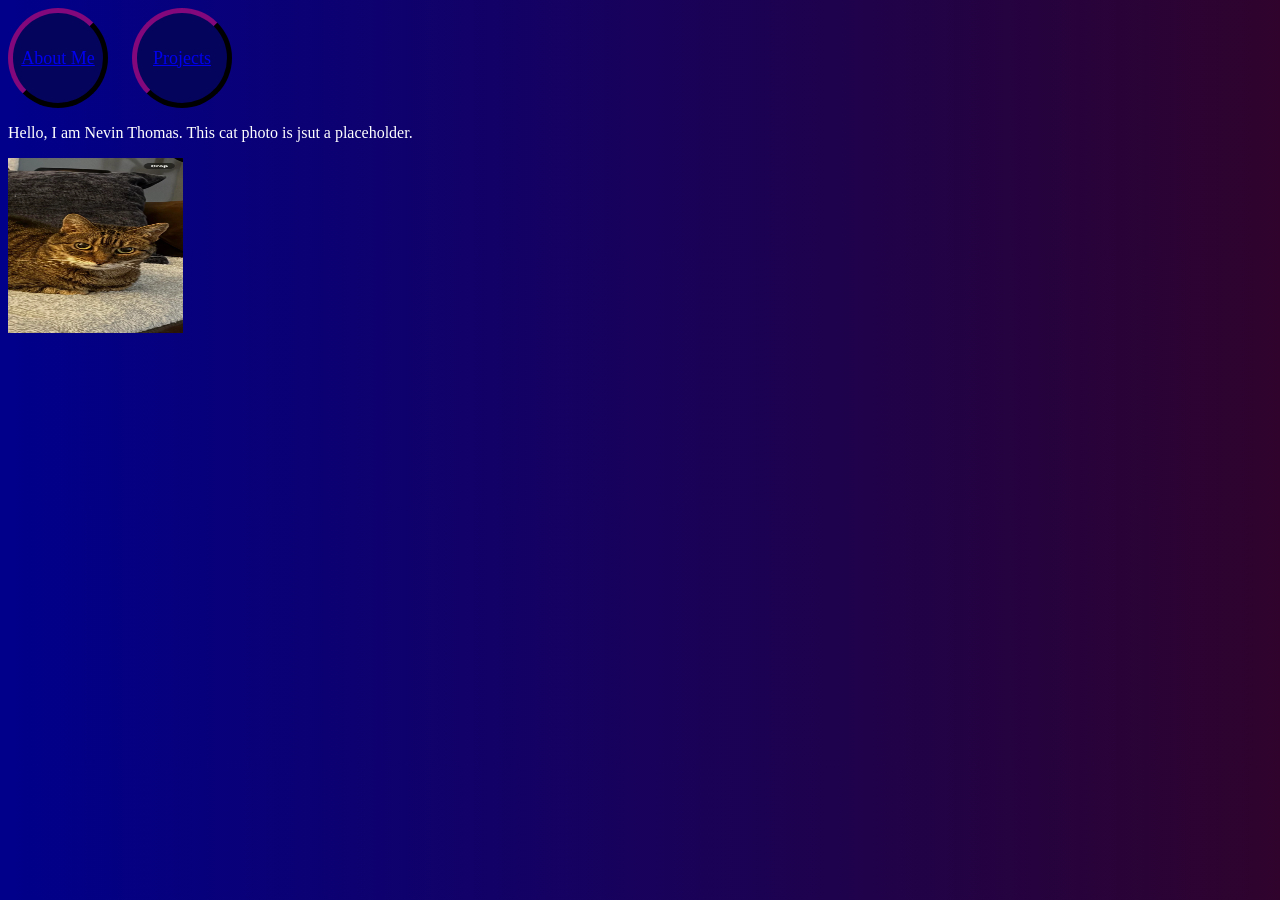
<file: index.html>
<html>
  <head>
    <link rel="stylesheet" href="info.css" />
    <title>My Site</title>
  </head>
  <body>
    <div class="nav">
      <button>
        <a href="about.html">About Me</a>
      </button>

      <br />

      <button>
        <a href="projects.html">Projects</a>
      </button>
    </div>

    <section>
      <p>Hello, I am Nevin Thomas. This cat photo is jsut a placeholder.</p>
    </section>

    <section id="images">
      <img src="image.webp" alt="cat" width="175" , height="175" />
    </section>
  </body>
</html>
</file>
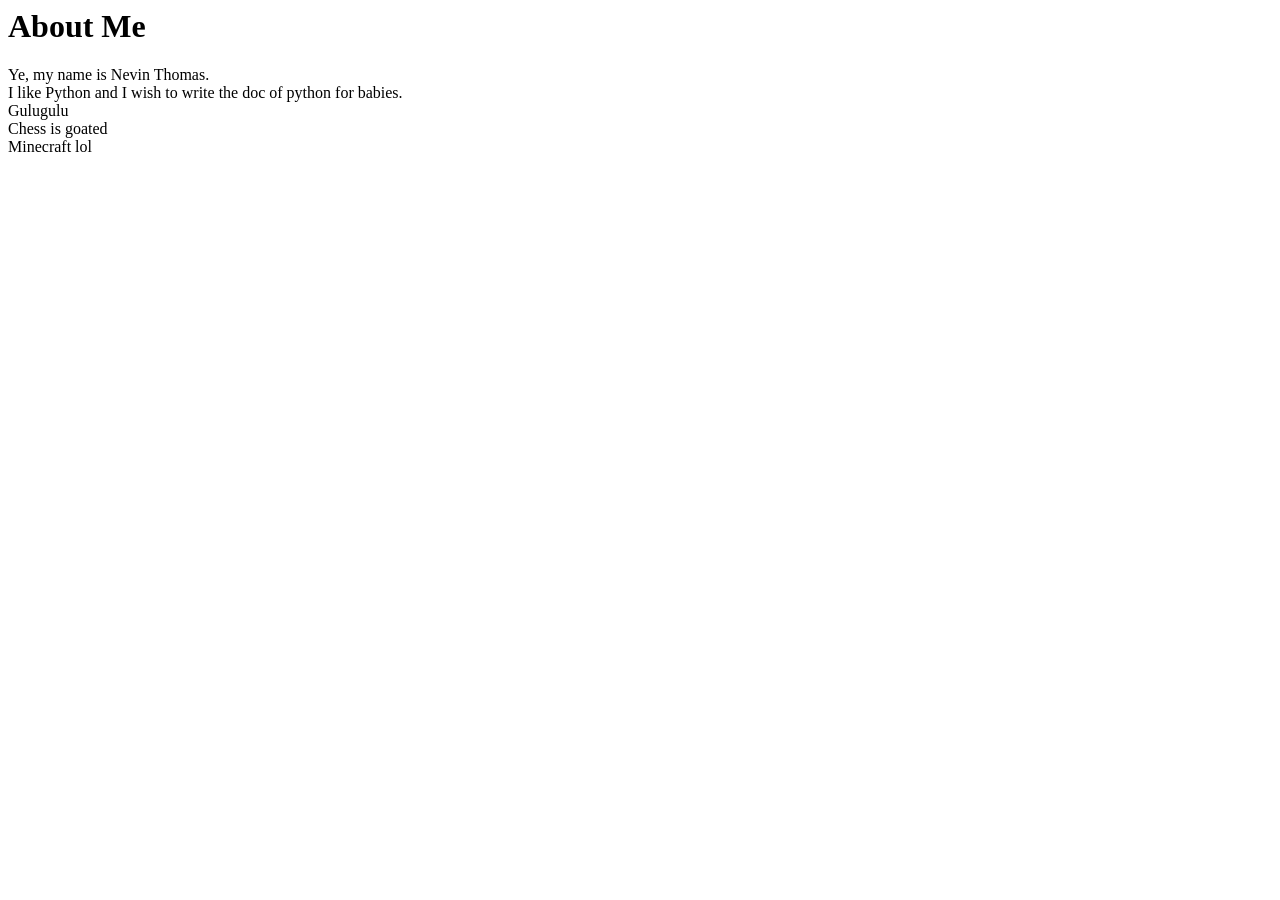
<file: about.html>
<html>
  <head>
    <title>About</title>
  </head>
  <body>
    <h1>About Me</h1>

    <p>
      Ye, my name is Nevin Thomas. <br />
      I like Python and I wish to write the doc of python for babies. <br />
      Gulugulu<br />
      Chess is goated<br />
      Minecraft lol<br />
    </p>
  </body>
</html>
</file>
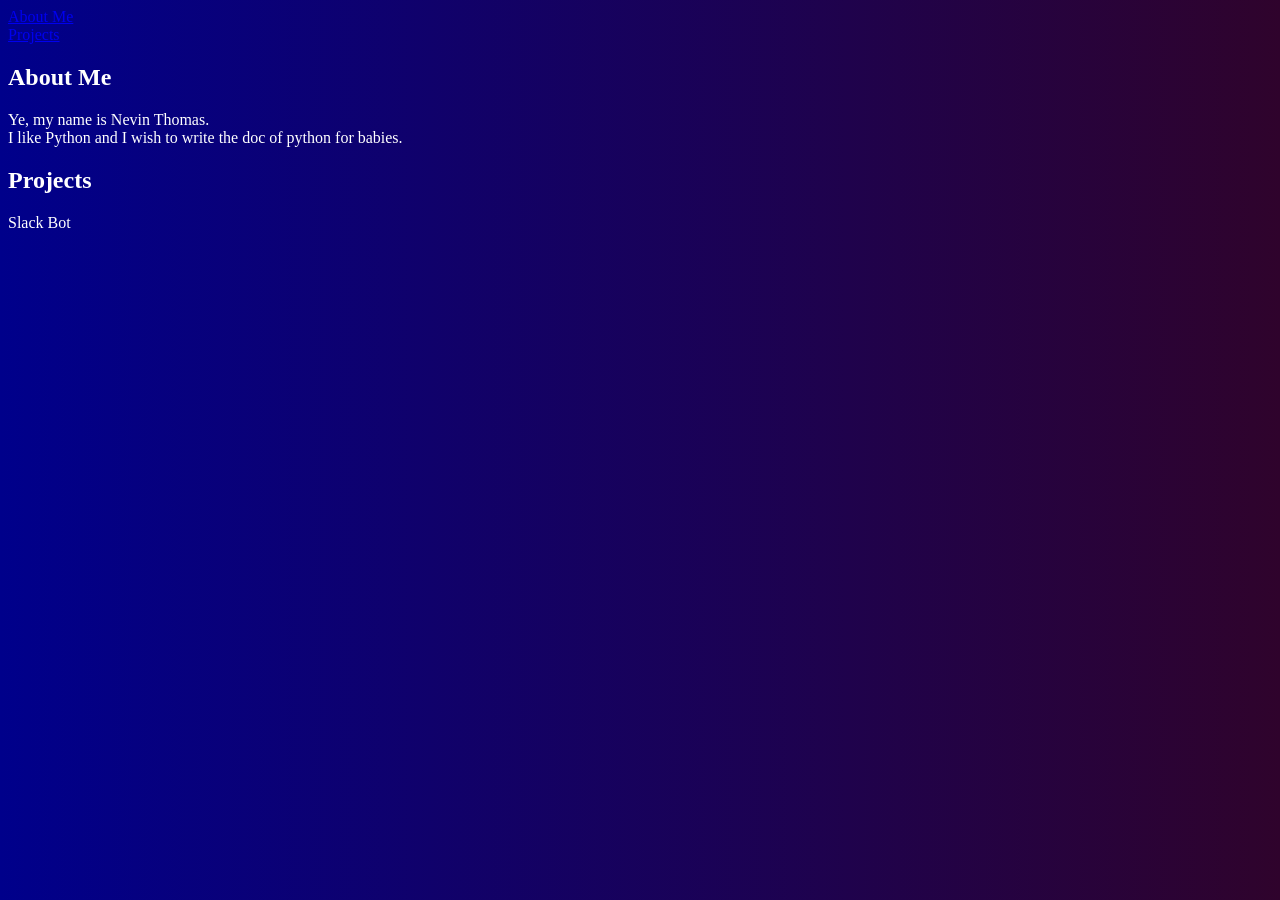
<file: PersonalSite.html>
<html>
  <head>
    <link rel="stylesheet" href="info.css" />
    <title>My Site</title>
  </head>
  <body>
    <nav>
      <a href="#about">About Me</a>
      <br />
      <a href="#projects">Projects</a>
    </nav>
    <div class="info">
      <section id="about">
        <h1>About Me</h1>
        <p>
          Ye, my name is Nevin Thomas. <br />
          I like Python and I wish to write the doc of python for babies.
        </p>
      </section>
      <section id="projects">
        <h2>Projects</h2>
        <p>Slack Bot</p>
      </section>
    </div>
  </body>
</html>
</file>
<file: info.css>
body{
    background: linear-gradient(to right, darkblue, rgb(47, 3, 44));
    color:#ffffff;
    transition: cubic-bezier(0.075, 0.82, 0.165, 1);
}
.nav{
    display:flex ;
    flex-direction: row;
    gap: 12px;
    align-items: center;
}

.nav button{
    color: rgb(0, 0, 0);
    border-radius: 50%;
    height: 100px;
    width: 100px;
    background-color: rgb(4, 4, 93);
    border-color: rgb(47, 3, 44);
    border-style: outset;
    border-width: 5px;
    cursor: pointer;
    font-size: 18px;
    font-family:"Press Start 2P", "consolas", serif;
    padding: 5px;
}
</file>
